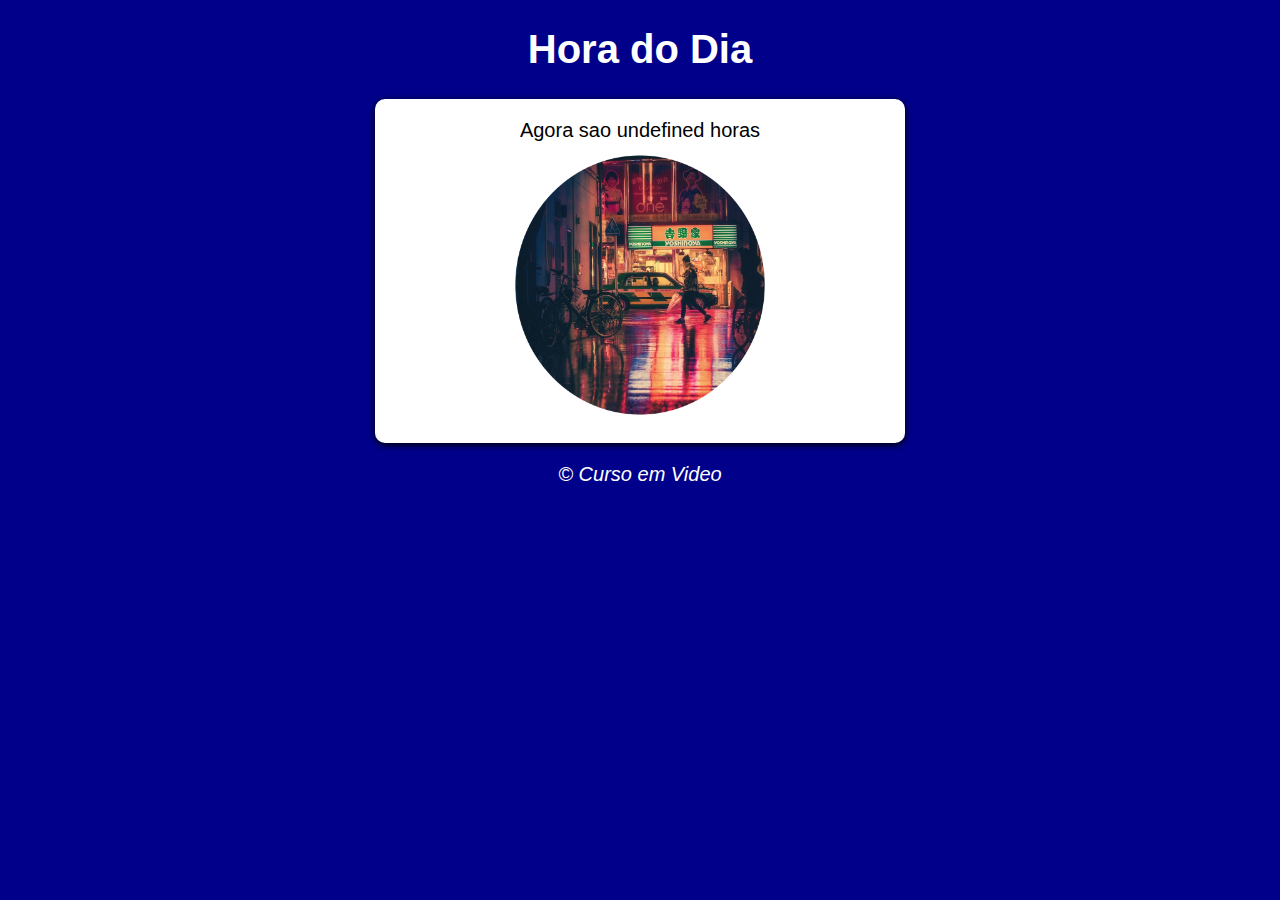
<file: exercicios/exercicio001/index.html>
<!DOCTYPE html>
<html lang="pt-br">
<head>
    <meta charset="UTF-8">
    <meta http-equiv="X-UA-Compatible" content="IE=edge">
    <meta name="viewport" content="width=device-width, initial-scale=1.0">
    <title>Hora o Dia</title>
    <link rel="stylesheet" href="style.css">
</head>
<body onload="carregar()">
    <header>
        <h1>Hora do Dia</h1>
    </header>
    <section>
        <div id="msg">
            testando
        </div>
        <div id="foto">
            <img id="imagem" src="manha.png" alt="fotom" srcset="">
        </div>
    </section>
    <footer>
        <p>&copy; Curso em Video</p>
    </footer>
    <script src="script.js"></script>
</body>
</html>
</file>
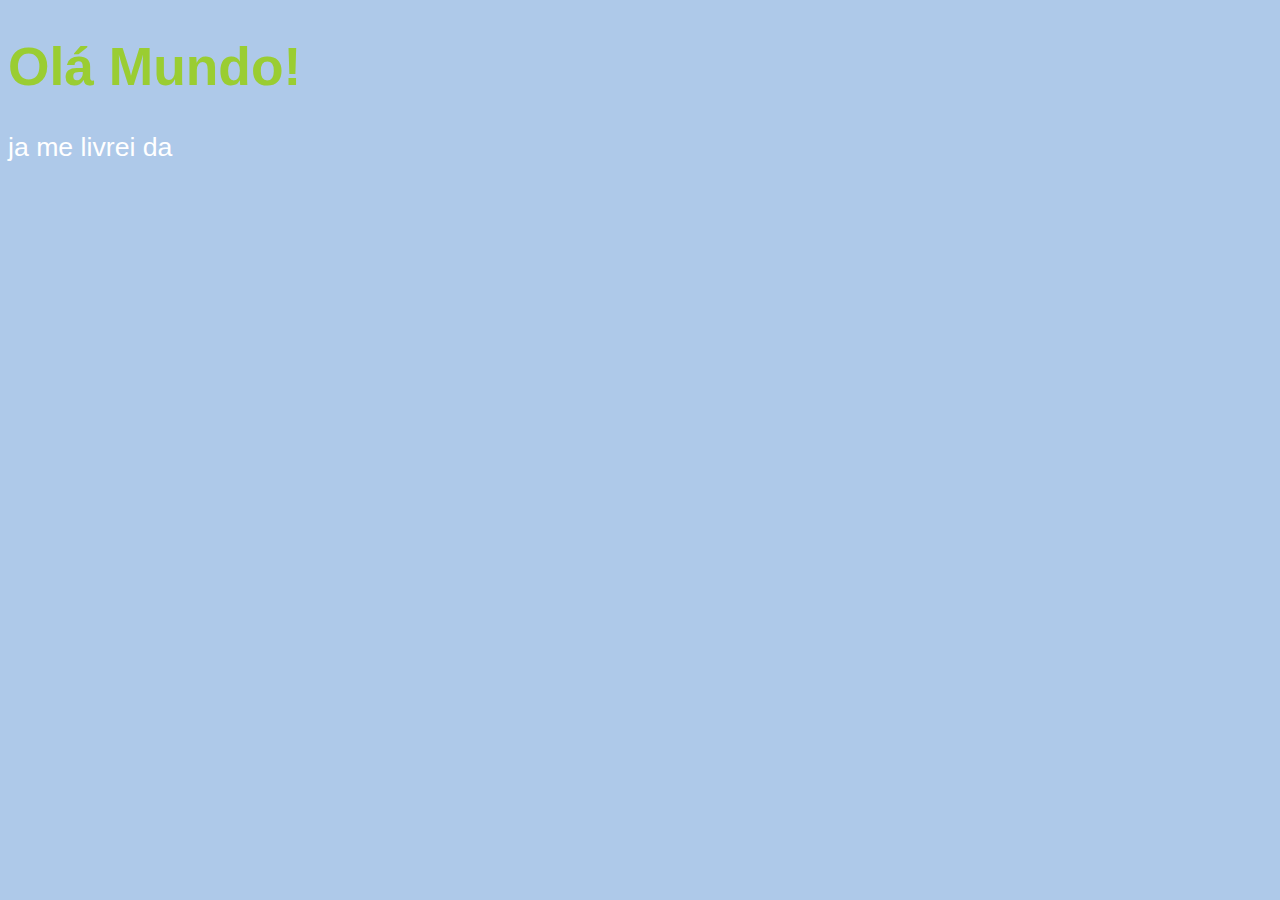
<file: aula04/ex001.html>
<!DOCTYPE html>
<html lang="pt-br">

<head>
    <meta charset="UTF-8">
    <meta http-equiv="X-UA-Compatible" content="IE=edge">
    <meta name="viewport" content="width=device-width, initial-scale=1.0">
    <title>Meu primeiro programa...</title>
    <style>
        body {
            background-color: #aec9e9;
            color: white;
            font: normal 20pt arial;
        }

        h1 {
            color: yellowgreen;
        }
    </style>
</head>

<body>
    <h1>Olá Mundo!</h1>
    <p>ja me livrei da </p>
    <script>
        window.alert('Minha primeira mensagem!')
        window.confirm('Esta gostando de javascript?')
        window.prompt('Qual é seu nome?')
    </script>
</body>

</html>
</file>
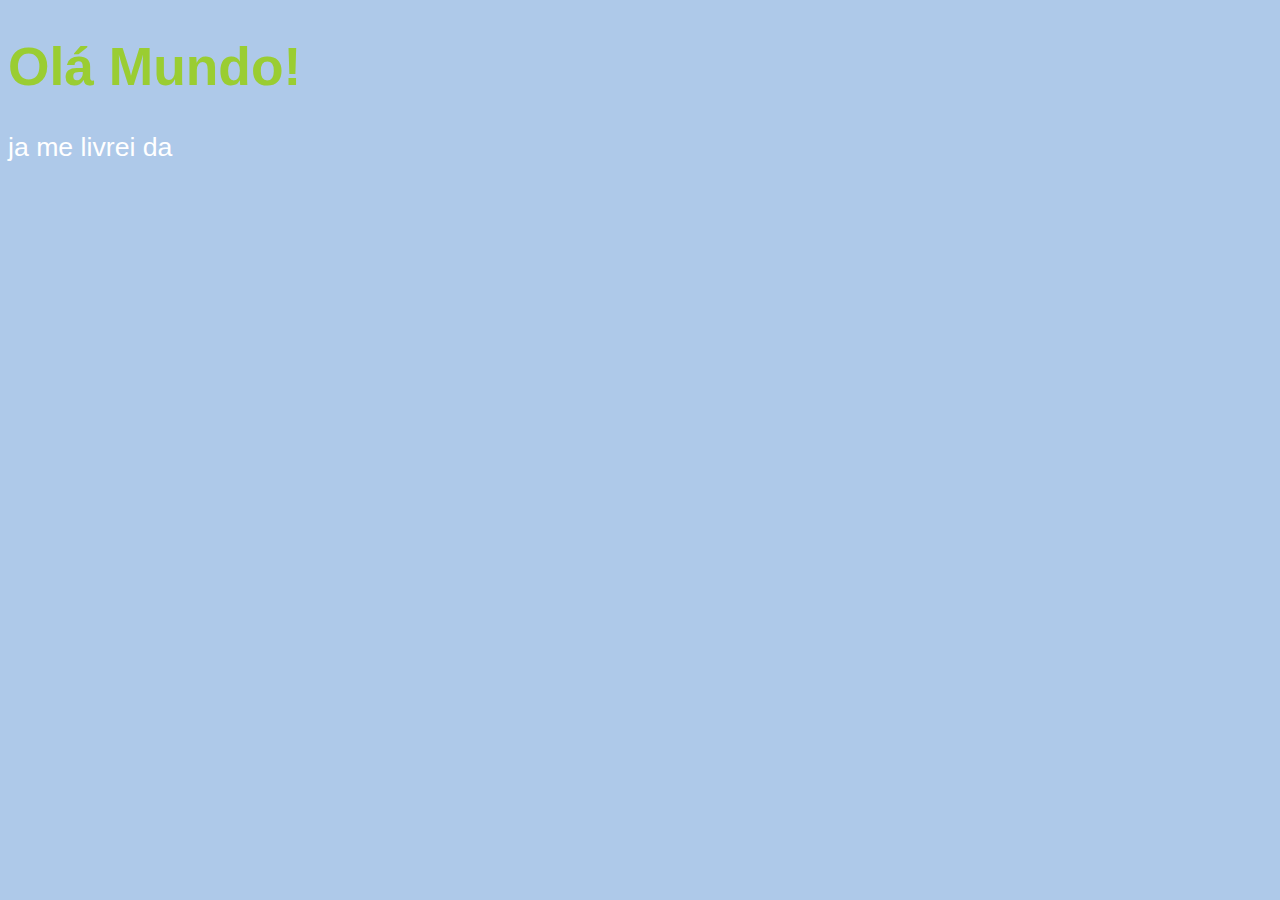
<file: aula06/ex002.html>
<!DOCTYPE html>
<html lang="pt-br">

<head>
    <meta charset="UTF-8">
    <meta http-equiv="X-UA-Compatible" content="IE=edge">
    <meta name="viewport" content="width=device-width, initial-scale=1.0">
    <title>Meu primeiro programa...</title>
    <style>
        body {
            background-color: #aec9e9;
            color: white;
            font: normal 20pt arial;
        }

        h1 {
            color: yellowgreen;
        }
    </style>
</head>

<body>
    <h1>Olá Mundo!</h1>
    <p>ja me livrei da </p>

    <script>
        var nome = window.prompt('Qual é seu nome?')
        window.alert('é um grande prazer te conhecer, ' + nome + '!')
    </script>
</body>

</html>
</file>
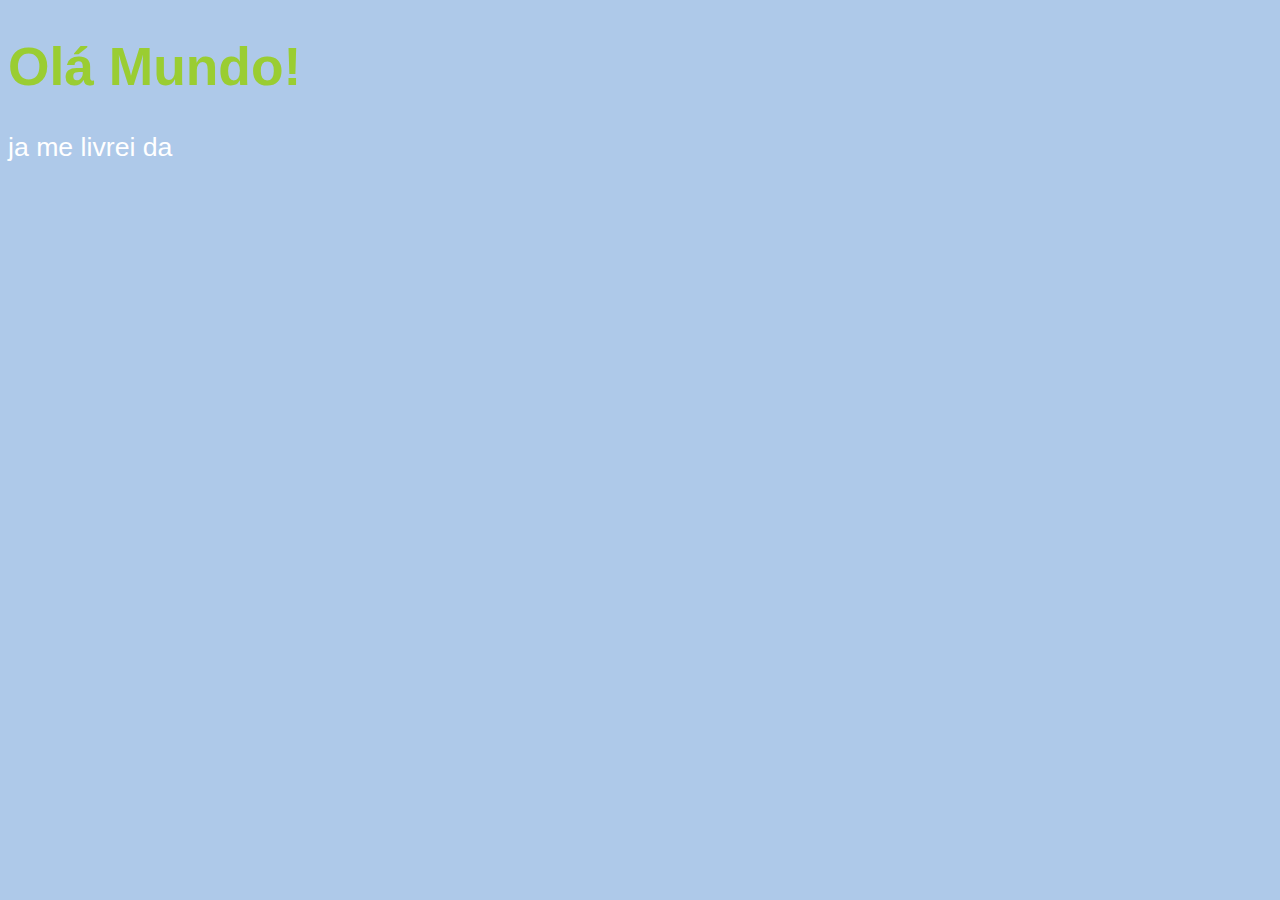
<file: aula06/ex003.html>
<!DOCTYPE html>
<html lang="pt-br">

<head>
    <meta charset="UTF-8">
    <meta http-equiv="X-UA-Compatible" content="IE=edge">
    <meta name="viewport" content="width=device-width, initial-scale=1.0">
    <title>Meu primeiro programa...</title>
    <style>
        body {
            background-color: #aec9e9;
            color: white;
            font: normal 20pt arial;
        }

        h1 {
            color: yellowgreen;
        }
    </style>
</head>

<body>
    <h1>Olá Mundo!</h1>
    <p>ja me livrei da </p>

    <script>
        var n1 = Number(window.prompt('digite um numero'))
        var n2 = Number(window.prompt('digite outro numero'))
        var s = n1 + n2
        window.alert(`A soma dos entre ${n1} + ${n2} é igual a ${s}`)
    </script>
</body>

</html>
</file>
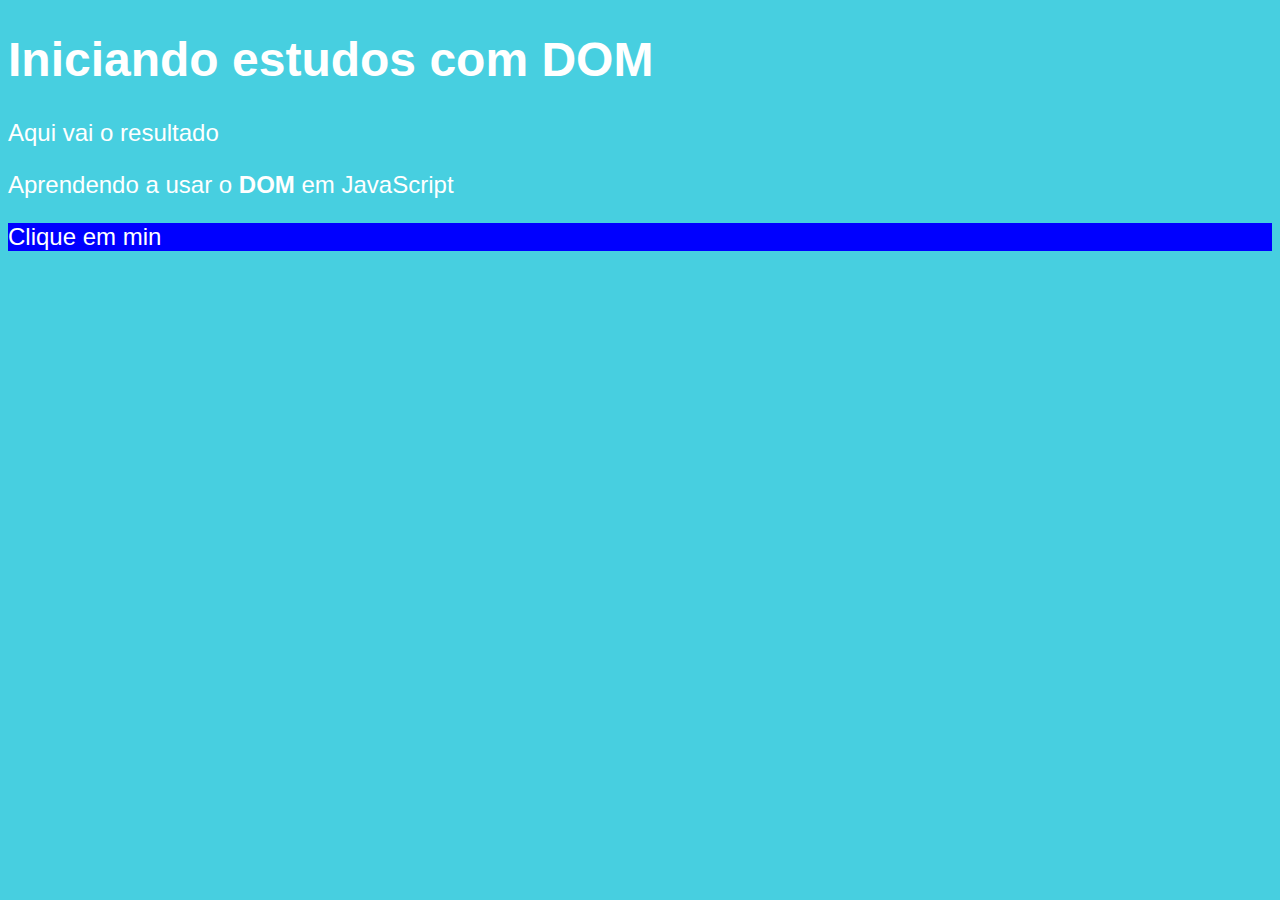
<file: aula06/ex005.html>
<!DOCTYPE html>
<html lang="en">
<head>
    <meta charset="UTF-8">
    <meta http-equiv="X-UA-Compatible" content="IE=edge">
    <meta name="viewport" content="width=device-width, initial-scale=1.0">
    <title>Primerios passos</title>
    <style>
        body{
            background-color: rgb(71, 207, 224);
            color: white;
            font: normal 18pt arial;
        }
    </style>
</head>
<body>
    <h1>Iniciando estudos com DOM</h1>
    <p>Aqui vai o resultado</p>
    <p>Aprendendo a usar o <strong>DOM</strong> em JavaScript</p>
    <div id="msg">Clique em min</div>
    <script>
        var corpo = window.document.body
        var p1 = window.document.getElementsByTagName('p')[1]
        // var d = window.document.getElementById('msg')
        // d.style.background = 'green'
        // d.innerText = 'estou aguardando'
        
        var d = window.document.querySelector('div#msg')
        d.style.background = 'blue'

    </script>
</body>
</html>
</file>
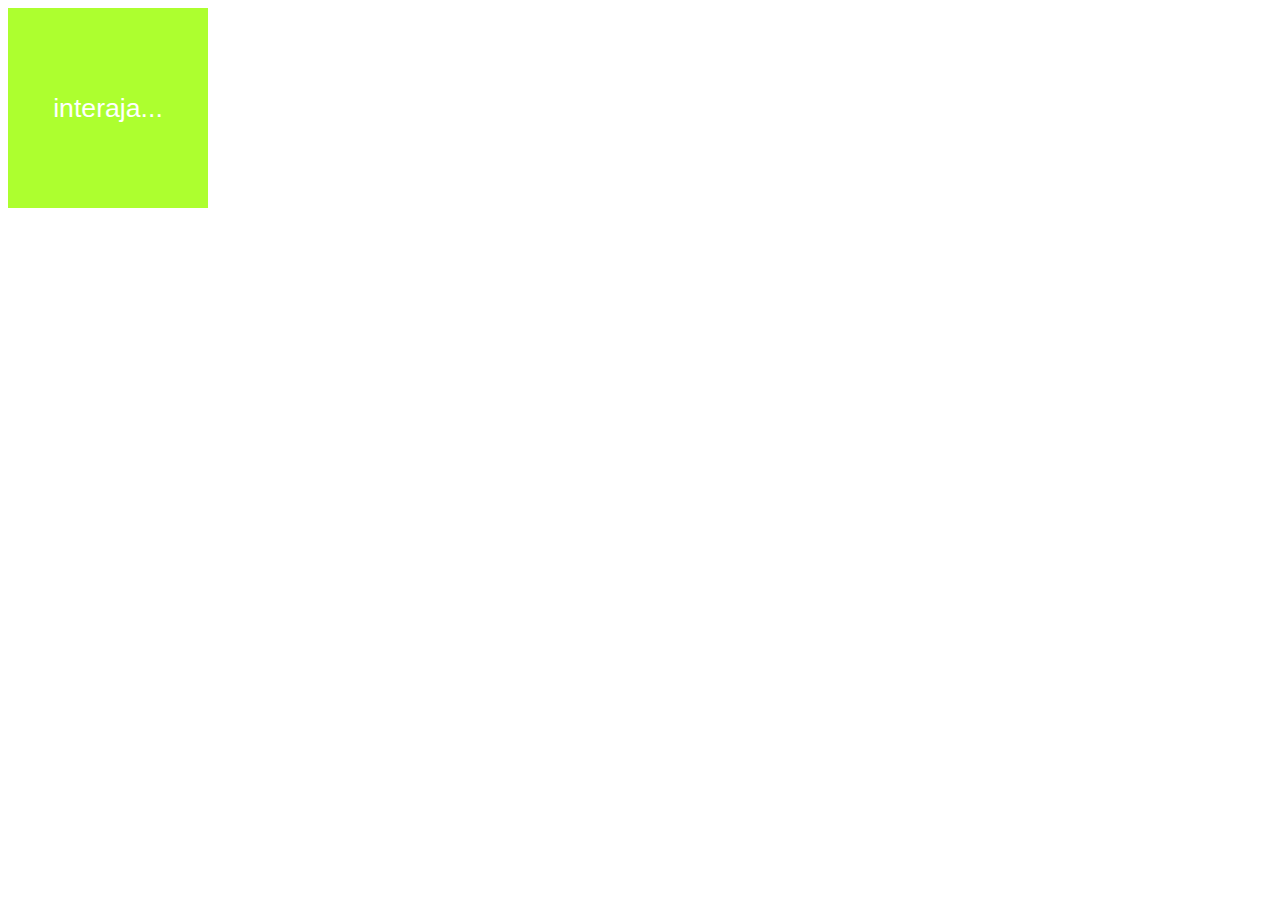
<file: aula10/ex006.html>
<!DOCTYPE html>
<html lang="pt-br">

<head>
    <meta charset="UTF-8">
    <meta http-equiv="X-UA-Compatible" content="IE=edge">
    <meta name="viewport" content="width=device-width, initial-scale=1.0">
    <title>Eventos DOM</title>
    <style>
        div#area {
            font: normal 20pt arial;
            background: greenyellow;
            color: white;
            width: 200px;
            height: 200px;
            line-height: 200px;
            text-align: center;
        }
    </style>
</head>

<body>
    <div id="area" onclick="clicar()" onmouseenter="entrar()" onmouseout="sair()">
        interaja...
    </div>

    <script>
        var a = window.document.getElementById('area')
        a.addEventListener('click', clicar)
        a.addEventListener('enter', entrar)
        a.addEventListener('enter', entrar)
        a.addEventListener('mouseout', sair)
        
        function clicar() {
            a.innerText = 'Clicou!'
            a.style.background = 'red'
        }
        function entrar() {
            a.innerText = 'entrou!'
        }
        function sair() {
            a.innerText = 'sair'
            a.style.background = 'green'
        }
    </script>
</body>

</html>
</file>
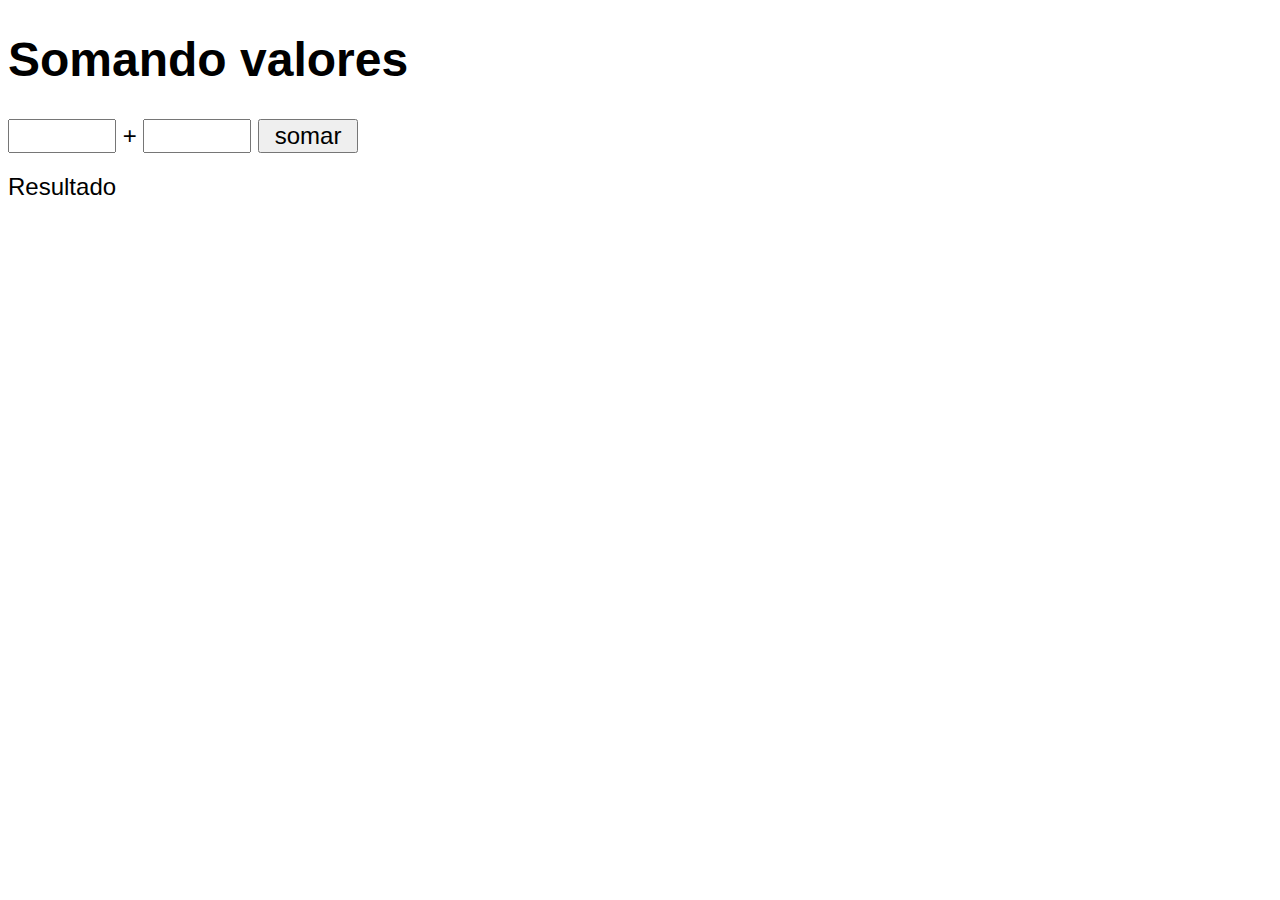
<file: aula10/ex007.html>
<!DOCTYPE html>
<html lang="pt-br">

<head>
    <meta charset="UTF-8">
    <meta http-equiv="X-UA-Compatible" content="IE=edge">
    <meta name="viewport" content="width=device-width, initial-scale=1.0">
    <title>Somando numeros</title>

    <style>
        body {
            font: normal 18pt arial;
        }

        input {
            font: normal 18pt arial;
            width: 100px;
        }

        div#res {
            margin-top: 20px;
        }
    </style>
</head>

<body>
    <h1>Somando valores</h1>
    <input type="number" name="txtn1" id="txtn1"> +
    <input type="number" name="txtn2" id="txtn2">
    <input type="button" value="somar" onclick="somar()">
    <div id="res">Resultado</div>
    <script>
        function somar() {
            var tn1 = window.document.getElementById('txtn1')
            var tn2 = window.document.getElementById('txtn2')
            var res = window.document.getElementById('res')
            var n1 = Number(tn1.value)
            var n2 = Number(tn2.value)
            var s = n1 + n2
            res.innerHTML = `A soma entre ${n1} e ${n2} é igual a ${s}`

        }
    </script>
</body>

</html>
</file>
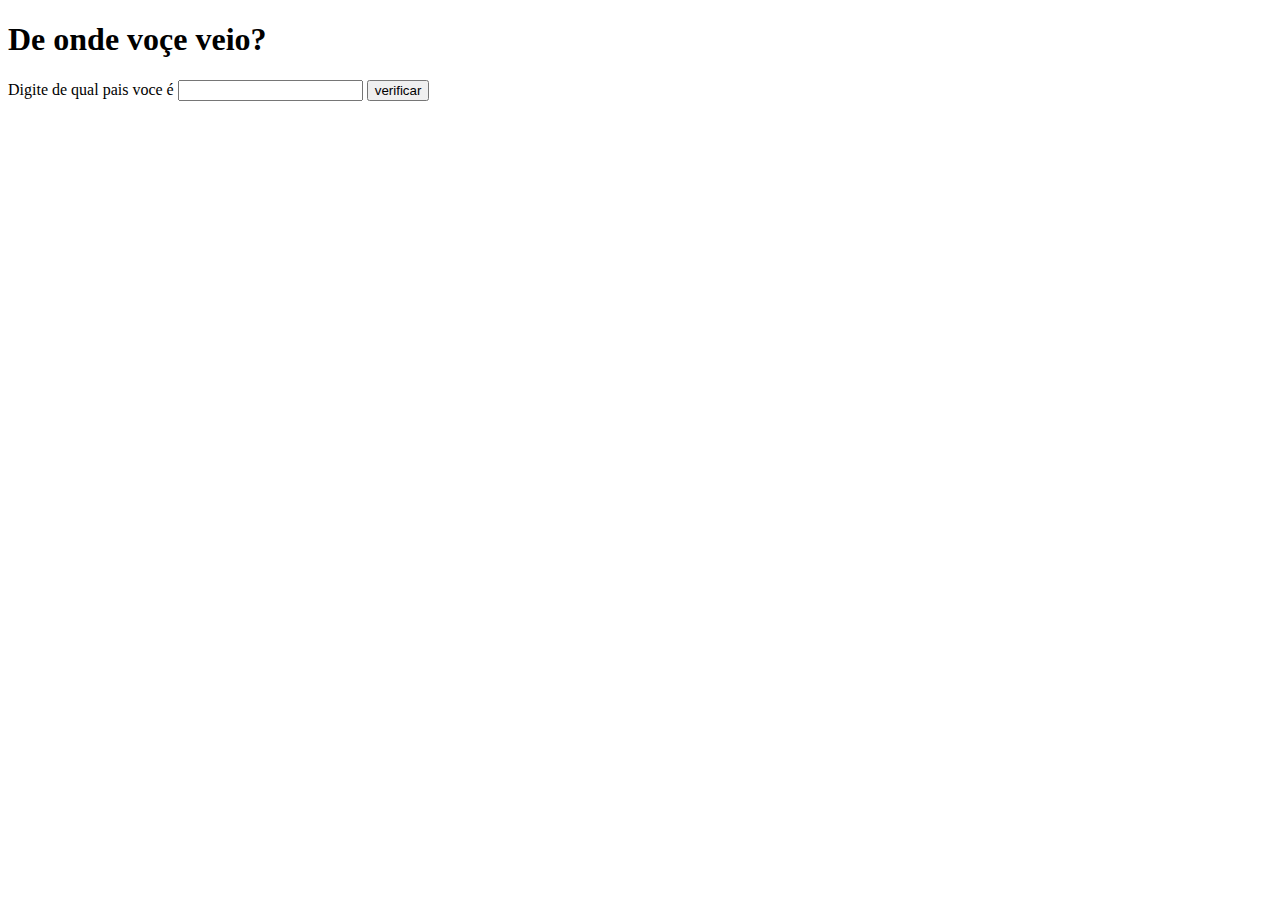
<file: aula11/desafio009.html>
<!DOCTYPE html>
<html lang="pt-br">

<head>
    <meta charset="UTF-8">
    <meta http-equiv="X-UA-Compatible" content="IE=edge">
    <meta name="viewport" content="width=device-width, initial-scale=1.0">
    <title>Pais</title>
</head>

<body>
    <h1>De onde voçe veio?</h1>
    Digite de qual pais voce é <input type="text" name="txtvel" id="txtvel">
    <input type="button" value="verificar" onclick="calcular()">
    <div id="res">

    </div>

    <script>
         function calcular() {
            var txt = document.querySelector('input#txtvel')
            var res = document.querySelector('div#res')
            var txtv = String(txt.value)
            res.innerHTML = `voce e do pais ${txtv}`
            if (txtv == 'brasil') {
                res.innerHTML = `<p>voce é brasileiro</p>`
            }
            else{
                res.innerHTML = `<p>voce é gringo</p>`
            }
         }
    </script>
</body>

</html>
</file>
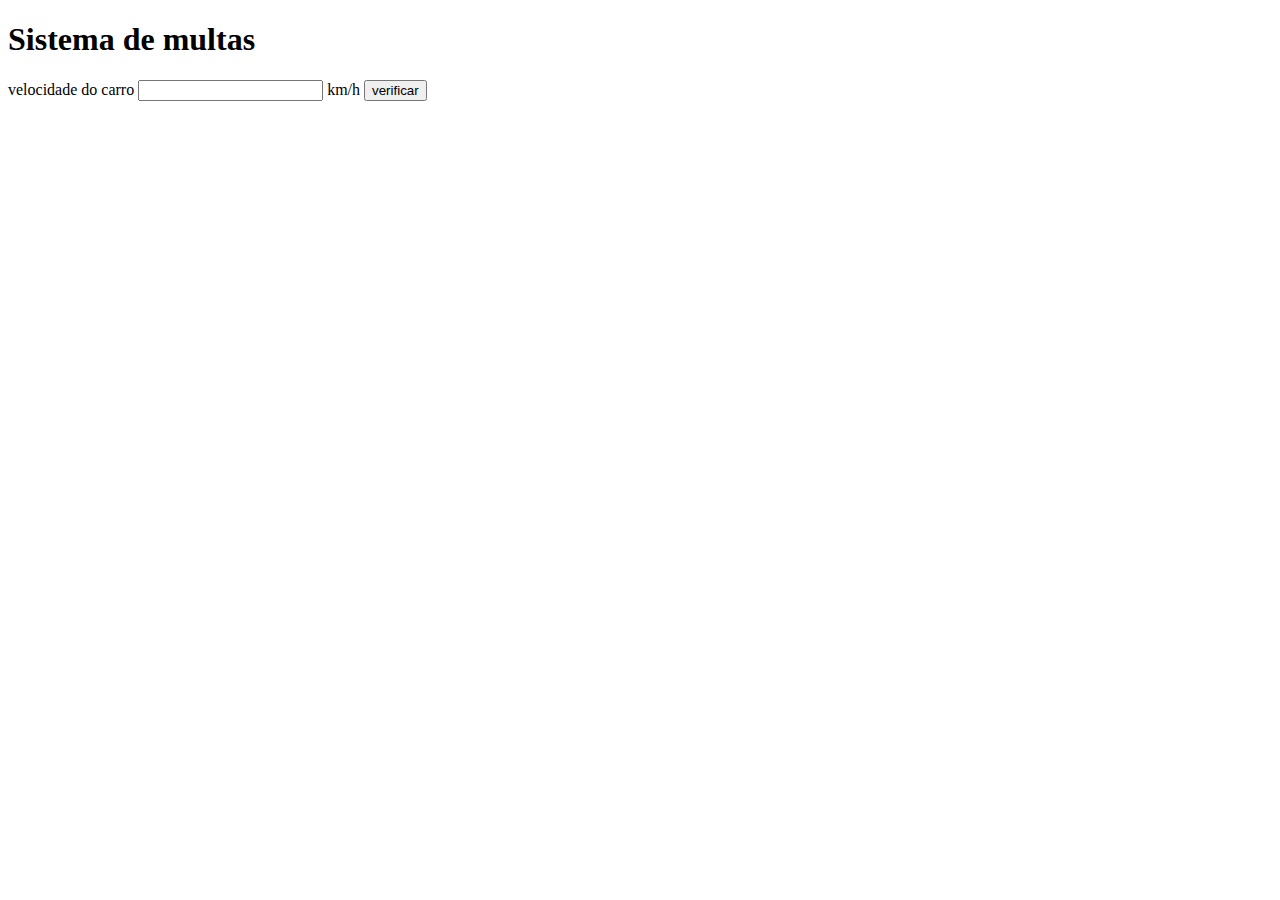
<file: aula11/ex010.html>
<!DOCTYPE html>
<html lang="en">

<head>
    <meta charset="UTF-8">
    <meta http-equiv="X-UA-Compatible" content="IE=edge">
    <meta name="viewport" content="width=device-width, initial-scale=1.0">
    <title>Detran</title>
</head>

<body>
    <h1>Sistema de multas</h1>
    velocidade do carro <input type="number" name="txtvel" id="txtvel"> km/h
    <input type="button" value="verificar" onclick="calcular()">
    <div id="res">

    </div>

    <script>
        function calcular() {
            var txtv = window.document.getElementById('txtvel')
            var res = window.document.querySelector('div#res')
            var vel = Number(txtv.value)
            res.innerHTML = `<p>sua velocidade atual é de <strong>${vel}km/h</strong></p>`
            if (vel > 60) {
                res.innerHTML += `<p>voce esta <strong>multado</strong> por exesso de velocidade</p>`
            }
            res.innerHTML += `<p>dirija sempre com os cinto de seguranca</p>`
        }
    </script>
</body>

</html>
</file>
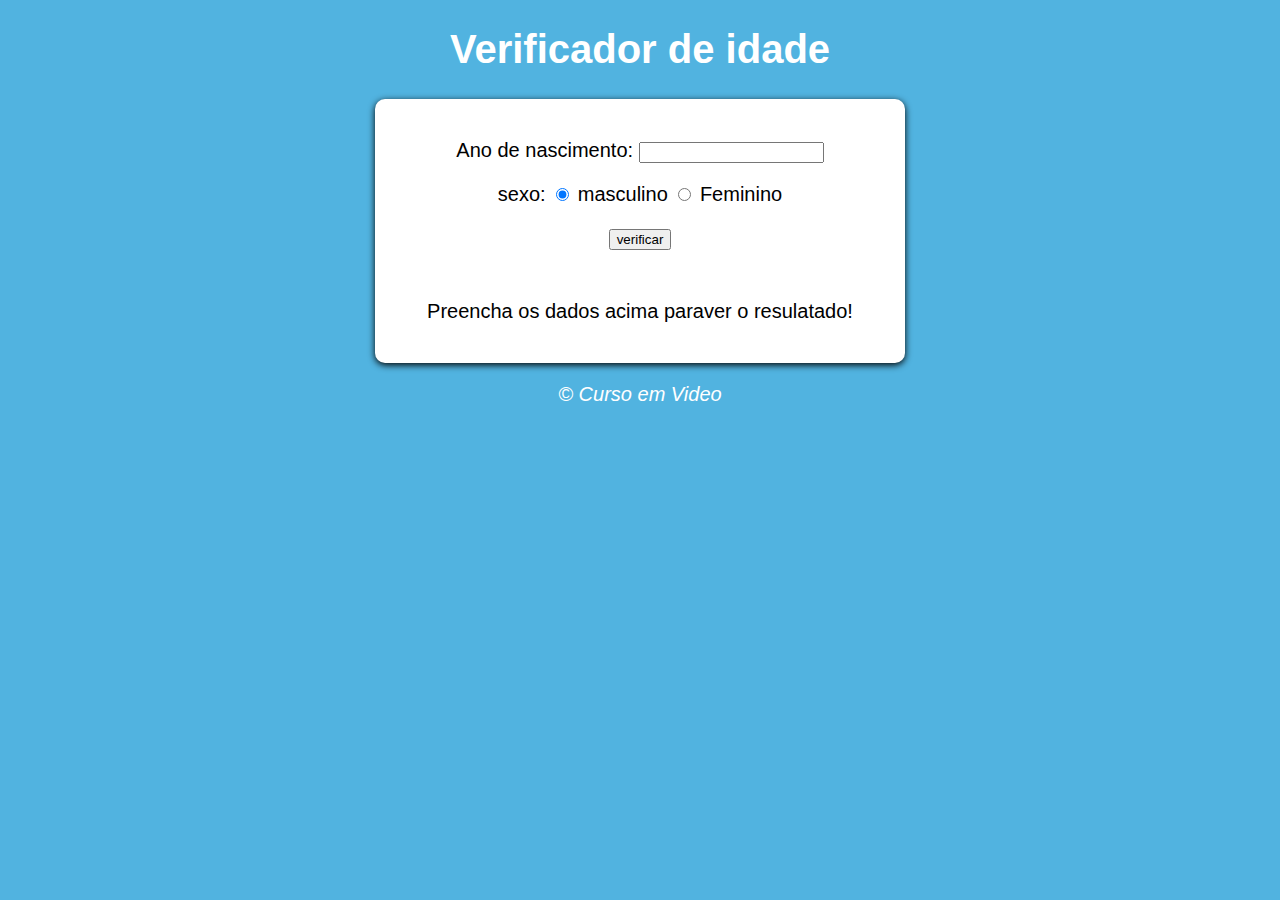
<file: exercicios/exercicio002/idade.html>
<!DOCTYPE html>
<html lang="pt-br">
<head>
    <meta charset="UTF-8">
    <meta http-equiv="X-UA-Compatible" content="IE=edge">
    <meta name="viewport" content="width=device-width, initial-scale=1.0">
    <title>Verificador de idade</title>
    <link rel="stylesheet" href="style.css">
</head>
<body>
    <header>
        <h1>Verificador de idade</h1>
    </header>
    <section>
        <div>
            <p>Ano de nascimento:
                <input type="number" name="txtano" id="txtano" min="1">
            </p>
            <p>sexo: 
                <input type="radio" name="radsex" id="masc" checked>
                <label for="masc">masculino</label>
                <input type="radio" name="radsex" id="fem">
                <label for="fem">Feminino</label>
            </p>
            <p>
                <input type="button" value="verificar" onclick="verificar()">
            </p>
        </div>
        <div id="res">
            <p>Preencha os dados acima paraver o resulatado!</p>

        </div>
    </section>
    <footer>
        <p>&copy; Curso em Video</p>
    </footer>
    <script src="script.js"></script>
</body>
</html>
</file>
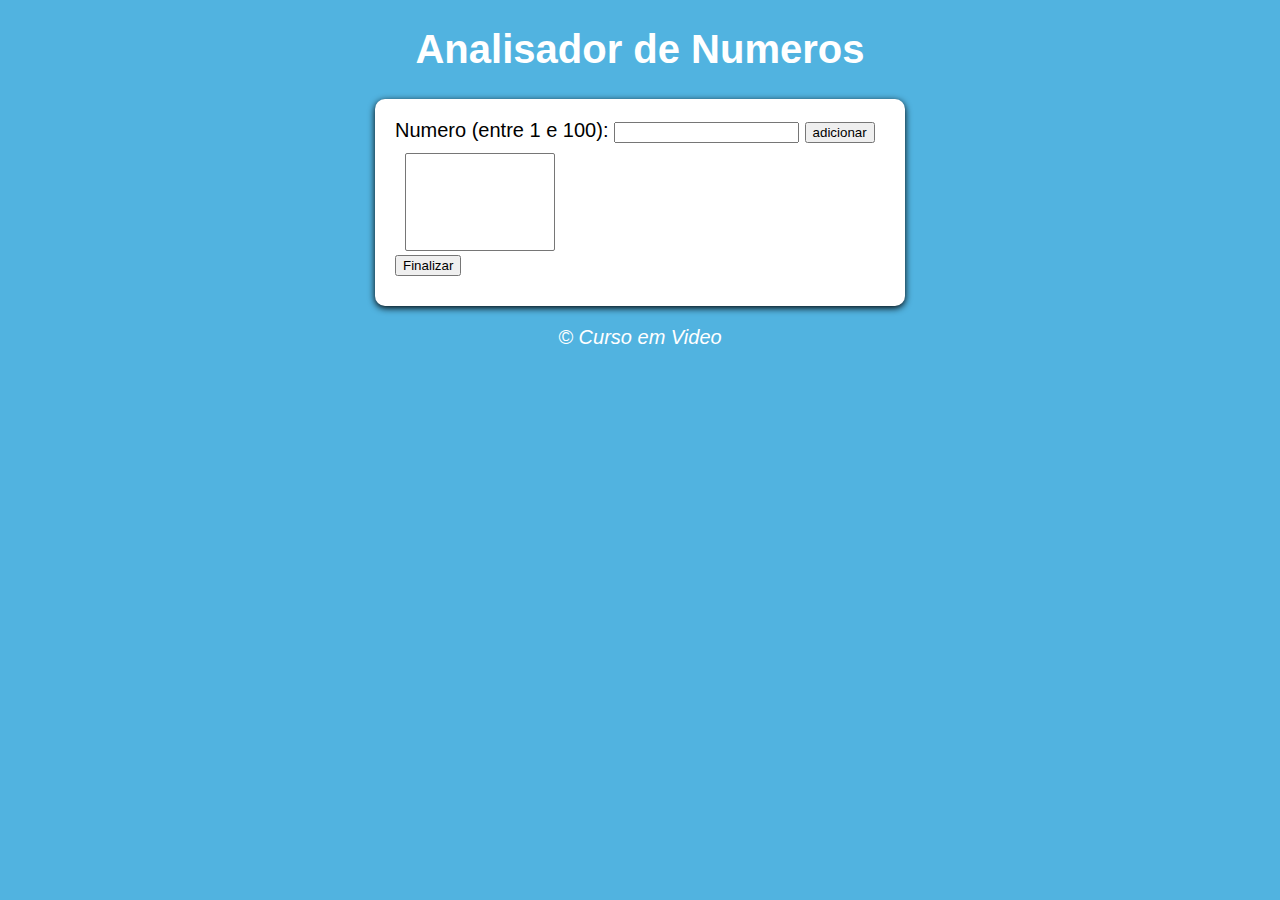
<file: exercicios/exercio003/modelo.html>
<!DOCTYPE html>
<html lang="pt-br">
<head>
    <meta charset="UTF-8">
    <meta http-equiv="X-UA-Compatible" content="IE=edge">
    <meta name="viewport" content="width=device-width, initial-scale=1.0">
    <title>Analisador de numeros</title>
    <link rel="stylesheet" href="style.css">
</head>
<body>
    <header>
        <h1>Analisador de Numeros</h1>
    </header>
    <section>
        <div>
            Numero (entre 1 e 100): 
            <input type="number" name="fnum" id="fnum"> 
            <input type="button" value="adicionar" onclick="adicionar()">
            <br><select name="flista" id="flista" size="6"></select>
            <br><input type="button" value="Finalizar" onclick="finalizar()">
        </div>
        <div id="res">
            
        </div>
    </section>
    <footer>
        <p>&copy; Curso em Video</p>
    </footer>
    <script src="script.js"></script>
</body>
</html>
</file>
<file: exercicios/exercicio001/style.css>
@charset "UTF-8";

body {
    background: rgb(81, 179, 224);
    font: normal 15pt arial;
}

header {
    color: white;
    text-align: center;
}

div{
    text-align: center;
    padding: 5px;
}
section {
    background: white;
    border-radius: 10px;
    padding: 15px;
    width: 500px;
    margin: auto;
    box-shadow: 0px 2px 7px;
}

footer {
    color: white;
    text-align: center;
    font-style: italic;
}
#imagem{
width: 400px;

}
</file>
<file: exercicios/exercicio002/style.css>
@charset "UTF-8";

body {
    background: rgb(81, 179, 224);
    font: normal 15pt arial;
}

header {
    color: white;
    text-align: center;
}

div{
    text-align: center;
    padding: 5px;
}
section {
    background: white;
    border-radius: 10px;
    padding: 15px;
    width: 500px;
    margin: auto;
    box-shadow: 0px 2px 7px;
}

footer {
    color: white;
    text-align: center;
    font-style: italic;
}
#imagem{
width: 400px;

}
</file>
<file: exercicios/exercio003/style.css>
@charset "UTF-8";

body {
    background: rgb(81, 179, 224);
    font: normal 15pt arial;
}

header {
    color: white;
    text-align: center;
}

div{
    text-align: /*center */;
    padding: 5px;
}
section {
    background: white;
    border-radius: 10px;
    padding: 15px;
    width: 500px;
    margin: auto;
    box-shadow: 0px 2px 7px;
}
select#flista{
    width: 150px;
    margin: 10px 0px 0px 10px;
}

footer {
    color: white;
    text-align: center;
    font-style: italic;
}
#imagem{
width: 400px;

}
</file>
